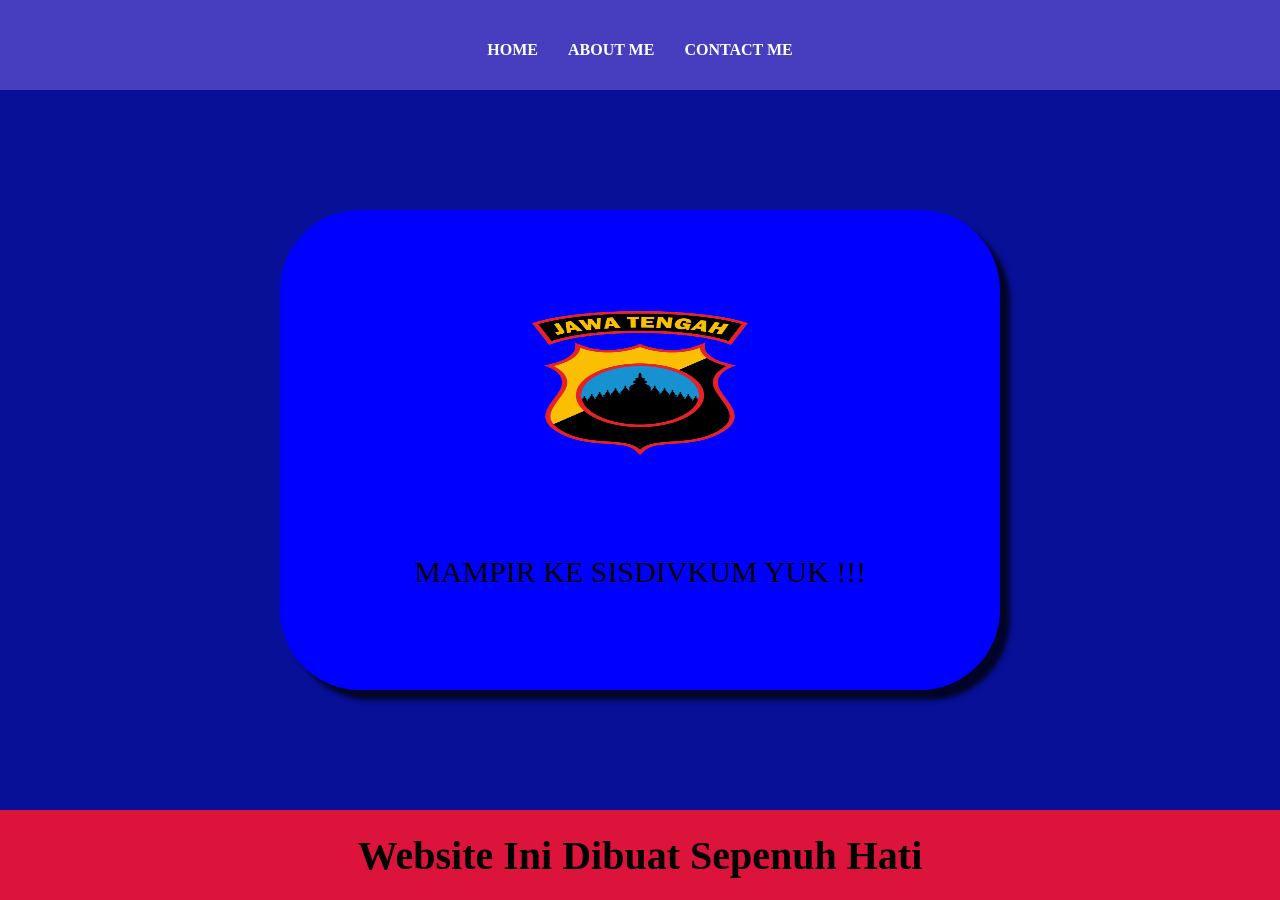
<file: index.html>
<html>
    <head>
      <title>WEB SAYA</title>
      <link rel="stylesheet" href="style.css" />
    </head>
    <body>
      <div class="container">    
        <!-- NAVIGATION BAR -->
         <div class="container-navbar">
            <ul class="ul-navbar">
                <li class="li-navbar">
                  <a href="#" class="a-navbar">HOME</a>
                </li>
                <li class="li-navbar">
                  <a href="about.html" class="a-navbar">ABOUT ME</a>
                </li>
                <li class="li-navbar">
                  <a href="contact.html" class="a-navbar">CONTACT ME</a>
                </li>
         </div>
         <!-- NAVIGATION BAR SELESAI -->

         <!-- CONTENT 1 -->
          <div class="container-content">
            <a href="https://sisdivkum.polri.go.id/" class="a-content">
              <img src="polda.png" class="img-content" />
              <p>MAMPIR KE SISDIVKUM YUK !!!</p>
            </a>
            
          </div>
          <!-- CONTENT 1 END-->

          <!-- FOOTER -->  
          <div class="container-footer">
            <h1 class="h1-footer">Website Ini Dibuat Sepenuh Hati</h1>         
          </div>
          <!-- FOOTER END -->
      </div>    
    </body>
</html>
</file>
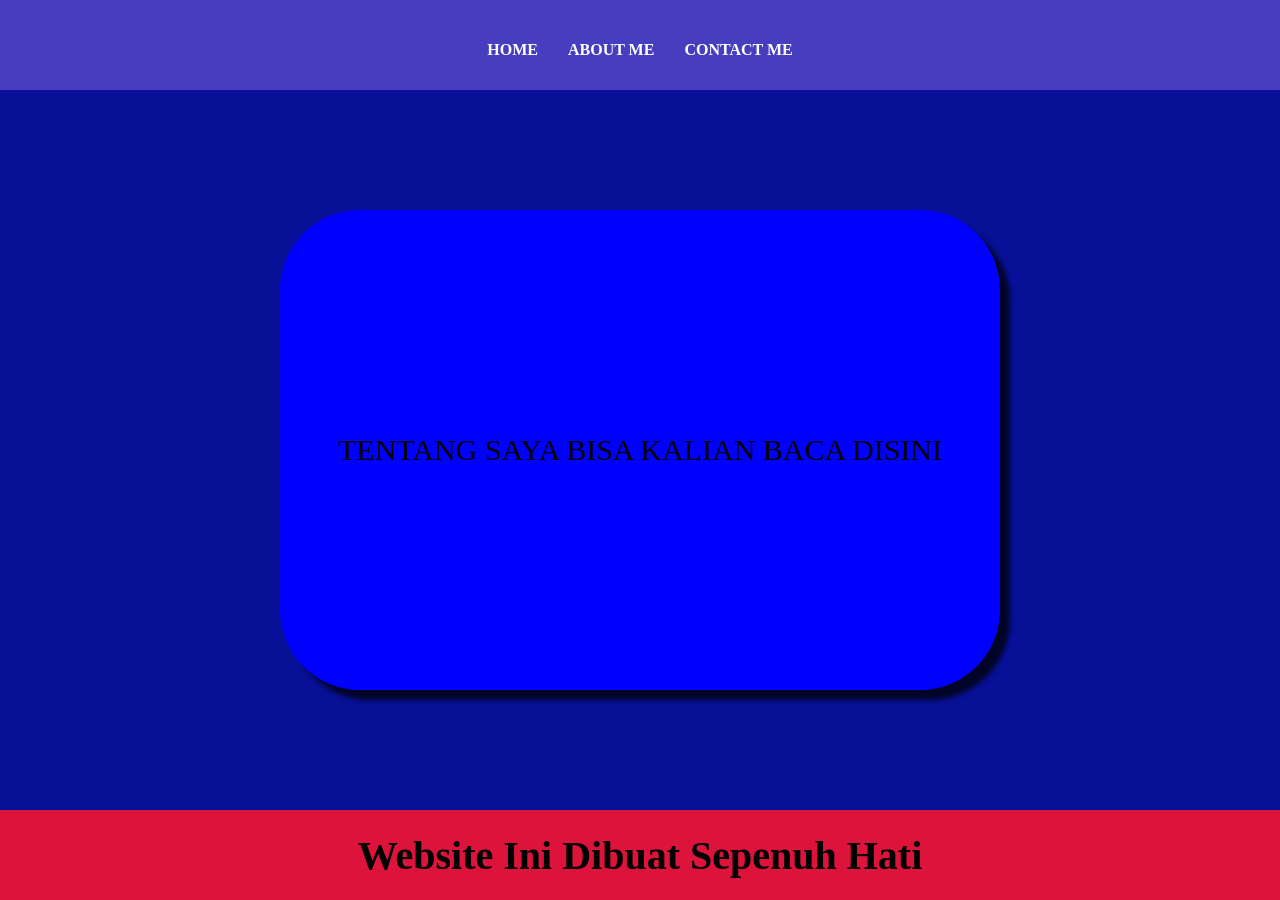
<file: about.html>
<html>
    <head>
      <title>ABOUT ME</title>
      <link rel="stylesheet" href="style.css" />
    </head>
    <body>
      <div class="container">    
        <!-- NAVIGATION BAR -->
         <div class="container-navbar">
            <ul class="ul-navbar">
                <li class="li-navbar">
                  <a href="index.html" class="a-navbar">HOME</a>
                </li>
                <li class="li-navbar">
                  <a href="about.html" class="a-navbar">ABOUT ME</a>
                </li>
                <li class="li-navbar">
                  <a href="contact.html" class="a-navbar">CONTACT ME</a>
                </li>
         </div>
         <!-- NAVIGATION BAR SELESAI -->

         <!-- CONTENT 1 -->
          <div class="container-content">
            <a href="https://sisdivkum.polri.go.id/" class="a-content">
              <p>TENTANG SAYA BISA KALIAN BACA DISINI</p>
            </a>
            
          </div>
          <!-- CONTENT 1 END-->

          <!-- FOOTER -->  
          <div class="container-footer">
            <h1 class="h1-footer">Website Ini Dibuat Sepenuh Hati</h1>         
          </div>
          <!-- FOOTER END -->
      </div>    
    </body>
</html>
</file>
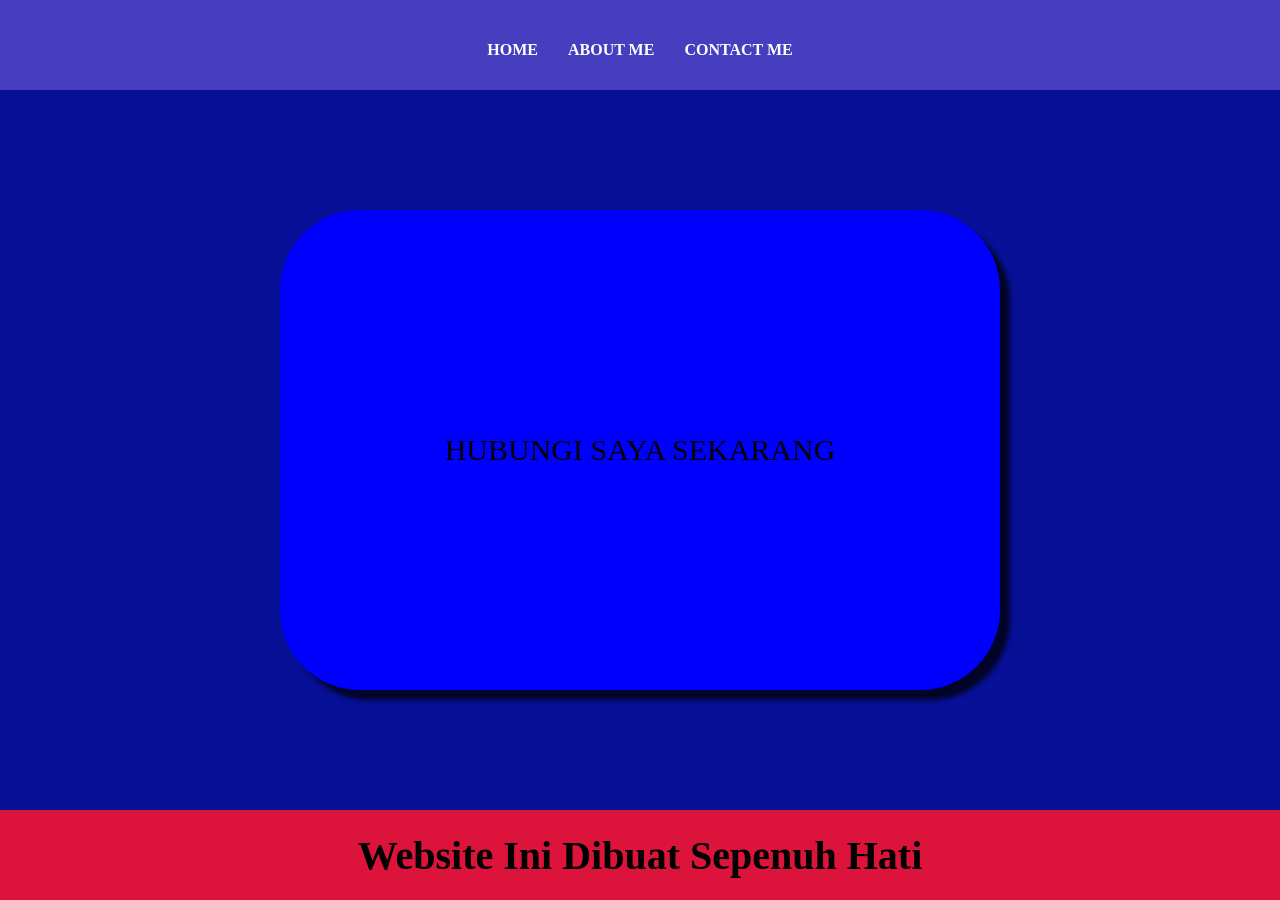
<file: contact.html>
<html>
    <head>
      <title>CONTACT ME</title>
      <link rel="stylesheet" href="style.css" />
    </head>
    <body>
      <div class="container">    
        <!-- NAVIGATION BAR -->
         <div class="container-navbar">
            <ul class="ul-navbar">
                <li class="li-navbar">
                  <a href="index.html" class="a-navbar">HOME</a>
                </li>
                <li class="li-navbar">
                  <a href=" contact.html" class="a-navbar">ABOUT ME</a>
                </li>
                <li class="li-navbar">
                  <a href="contact.html" class="a-navbar">CONTACT ME</a>
                </li>
         </div>
         <!-- NAVIGATION BAR SELESAI -->

         <!-- CONTENT 1 -->
          <div class="container-content">
            <a href="https://sisdivkum.polri.go.id/" class="a-content">              
              <p>HUBUNGI SAYA SEKARANG</p>
            </a>
            
          </div>
          <!-- CONTENT 1 END-->

          <!-- FOOTER -->  
          <div class="container-footer">
            <h1 class="h1-footer">Website Ini Dibuat Sepenuh Hati</h1>         
          </div>
          <!-- FOOTER END -->
      </div>    
    </body>
</html>
</file>
<file: style.css>
*,
html {
    margin: 0;
    padding: 0;
}

.container {}

.container-navbar {
    background-color: lab(33.69% 34.69 -68.23);
    width: 100%;
    height: 10vh;
}

.ul-navbar {    
    display: flex;
    height: 100px;
    justify-content: center;
    align-items: center;
}

.li-navbar {    
    list-style-type: none;
    padding: 10px;
    margin: 5px;
    color: antiquewhite;
}

.li-navbar:hover {
    background-color: tomato;
    transition: .5s ease-in-out;
    transition-delay: .3s;
    border-radius: 8px;
}

.a-navbar {
    color: white;
    text-decoration: none;
    font-weight: 800;
}

.container-content {
    background-color: rgb(7, 16, 151);
    display: flex;
    justify-content: center;
    align-items: center;
    height: 80vh;
}

.a-content {
    background-color: blue;
    color: black;
    text-decoration: none;
    font-size: 30px;
    width: 720px;
    height: 480px;
    display: flex;
    flex-direction: column;
    justify-content: space-evenly;
    align-items: center;
    border-radius: 80px;
    box-shadow: box-shadow: 10px 10px 5px 0px rgba(0,0,0,0.75);
-webkit-box-shadow: 10px 10px 5px 0px rgba(0,0,0,0.75);
-moz-box-shadow: 10px 10px 5px 0px rgba(0,0,0,0.75);;
}

.img-content {
    width: 30%;
    height: 30%;
}

.container-footer {
    height: 10vh;
    background-color: crimson;
    display: flex;
    justify-content: center;
    align-items: center;
}

.h1-footer {
    font-size: 40px;
}
</file>
